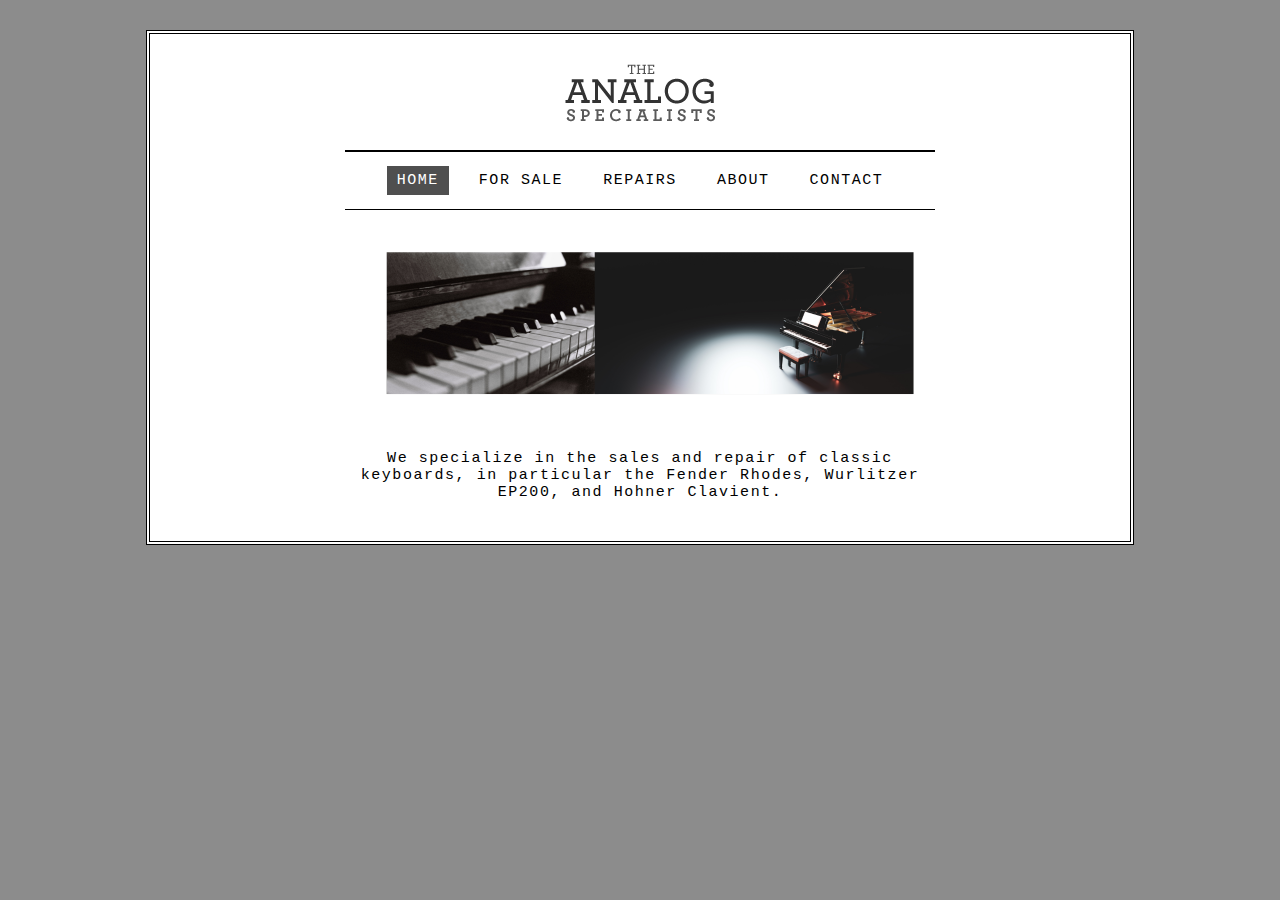
<file: index.html>
<!DOCTYPE html>
<title> KeyboardStore </title>
<html>
<head>  
<link rel="stylesheet" type="text/css" href="analog.css">
</head>
<body>
<div id="page">
<div id="logo">
<img src="logo.gif" alt="The Analog Specialists" />
</div>
<ul id="naviga3on">
<li><a href="#" class="on">Home</a></li>
<li><a href="#">For Sale</a></li>
<li><a href="#">Repairs</a></li>
<li><a href="#">About</a></li>
<li><a href="#">Contact</a></li>
</ul>
<p>
<img src="keys.png" alt="Fender Rhodes, Hohner Clavinet,

and Wurlitzer EP200" />
</p>
<p>
    We specialize in the sales and repair of classic keyboards, in particular the Fender Rhodes, Wurlitzer EP200, and Hohner Clavient.
</p>
</div>
</body>
</html>
</file>
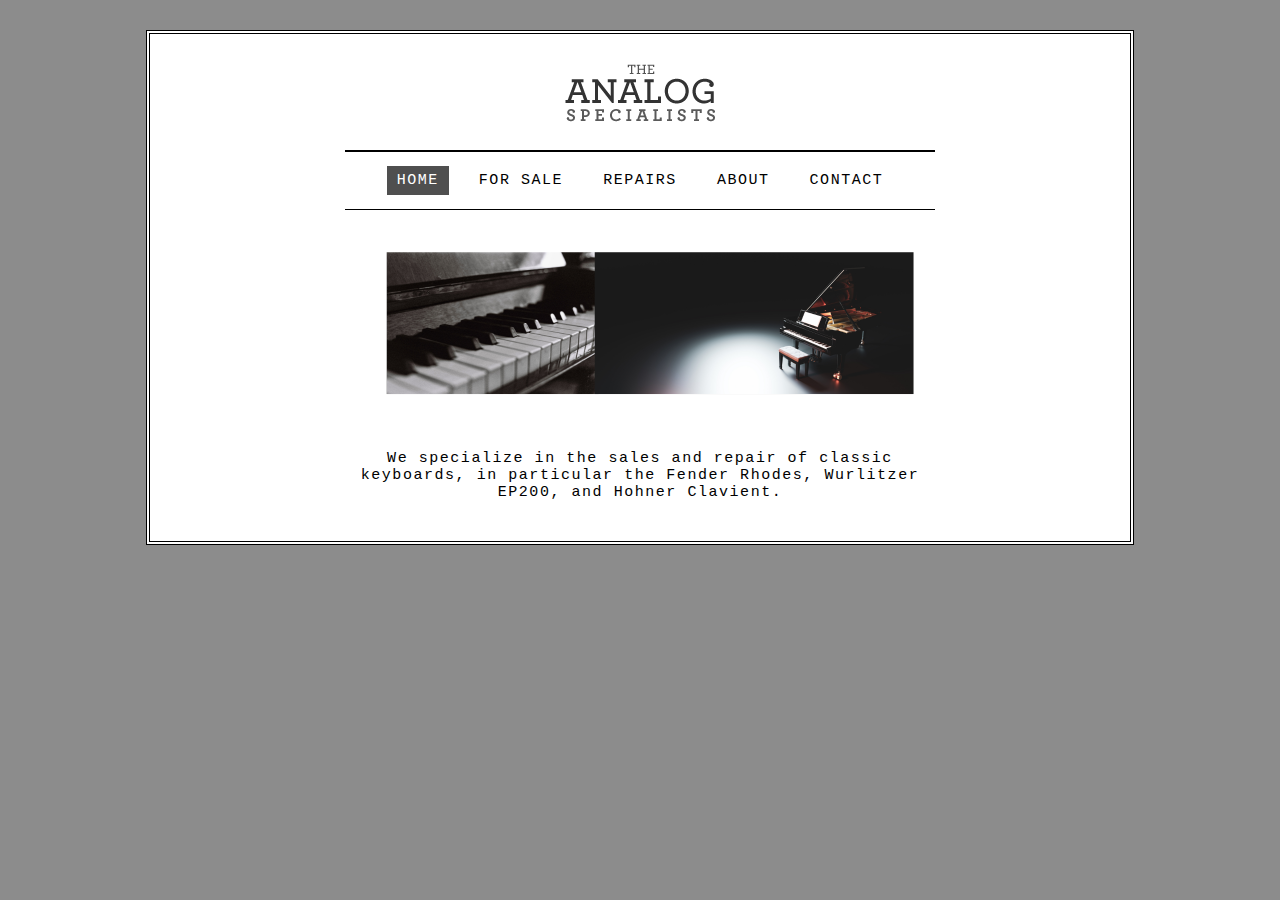
<file: PIANO.html>
<!DOCTYPE html>
<html>
<head>  
<link rel="stylesheet" type="text/css" href="analog.css">
</head>
<body>
<div id="page">
<div id="logo">
<img src="logo.gif" alt="The Analog Specialists" />
</div>
<ul id="naviga3on">
<li><a href="#" class="on">Home</a></li>
<li><a href="#">For Sale</a></li>
<li><a href="#">Repairs</a></li>
<li><a href="#">About</a></li>
<li><a href="#">Contact</a></li>
</ul>
<p>
<img src="keys.png" alt="Fender Rhodes, Hohner Clavinet,

and Wurlitzer EP200" />
</p>
<p>
    We specialize in the sales and repair of classic keyboards, in particular the Fender Rhodes, Wurlitzer EP200, and Hohner Clavient.
</p>
</div>
</body>
</html>
</file>
<file: analog.css>
html,body{
	font-size: 80%;
	font-family: "Courier New", Courier, monospace;
	letter-spacing: 0.15em;
	background-color: #8C8C8C;
}
#page{
	max-width: 940px;
	min-width: 720px;
	margin: 30px auto 30px auto;
	padding: 20px;
	border: 4px double #000;
	background-color: #ffffff
}
#logo{
	width: 150px;
	margin: 10px auto 25px auto;
}
ul {
	width: 550px;
	padding: 20px;
	margin: 0px auto 0px auto;
	border-top: 2px solid #000;
	border-bottom: 1px solid #000;
	text-align: center;
	display: flex;
	justify-content: center;
}
li{
	font-size: 15px;
	display: inline;
	margin: 0px 10px;
}
p{
	font-size: 15px;
	text-align: center;
	width: 600px;
	margin: 20px auto 20px auto;
	font-weight: normal;
}
a{
	color: #000000;
	text-transform: uppercase;
	text-decoration: none;
	padding: 6px 10px;
}
a:hover, a.on{
	color: #ffffff;
	background-color: #4F4F4F;
}
</file>
